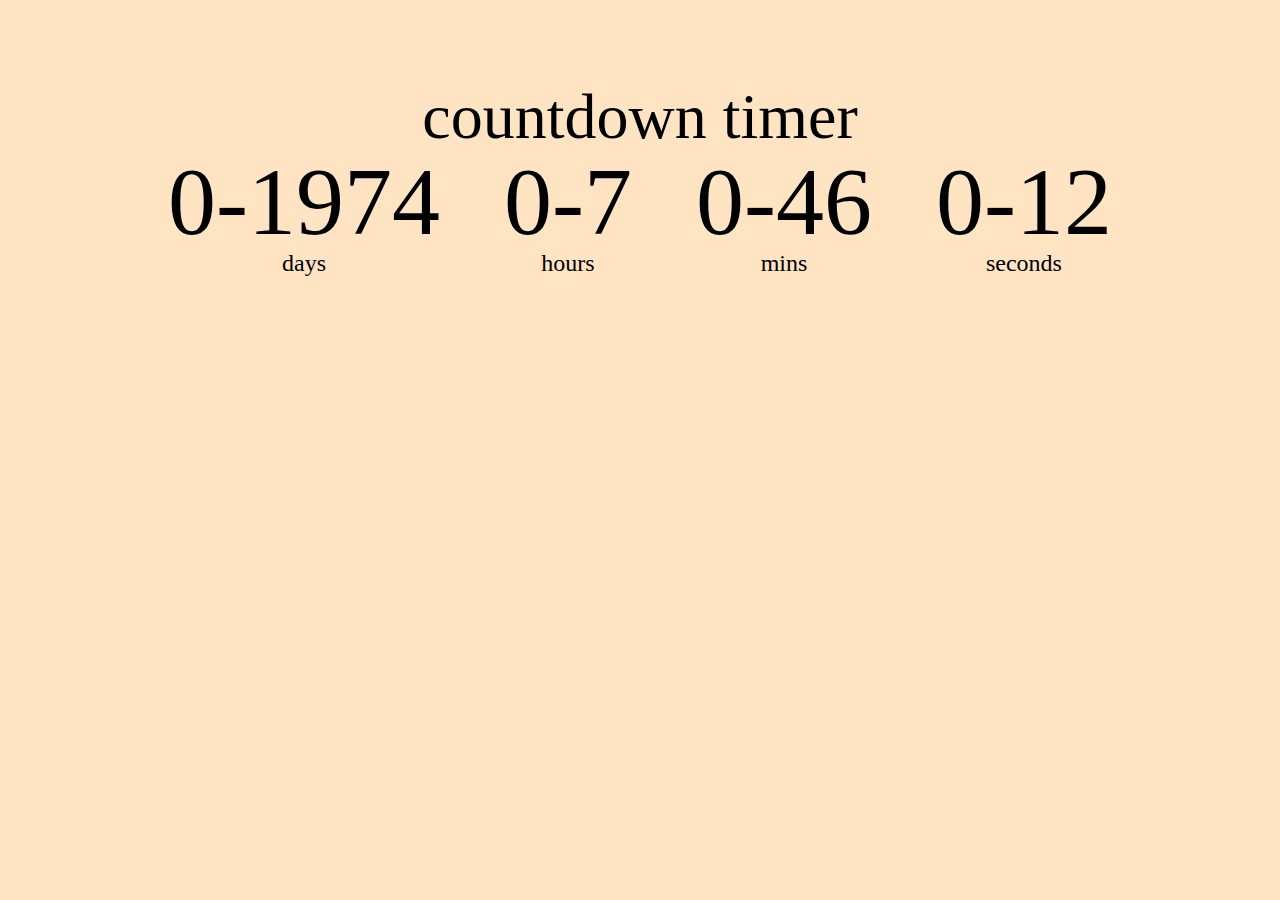
<file: countdown-timer/index.html>
<!DOCTYPE html>
<html lang="en">
  <head>
    <meta charset="UTF-8" />
    <meta http-equiv="X-UA-Compatible" content="IE=edge" />
    <meta name="viewport" content="width=device-width, initial-scale=1.0" />
    <title>CountDown Timer</title>
    <link rel="stylesheet" href="style.css" />
  </head>
  <body>
    <h1>countdown timer</h1>
    <div class="countdown-container">
      <div class="countdown-el days-c">
        <p class="big-text" id="days">0</p>
        <span>days</span>
      </div>
      <div class="countdown-el hours-c">
        <p class="big-text" id="hours">0</p>
        <span>hours</span>
      </div>
      <div class="countdown-el mins-c">
        <p class="big-text" id="mins">0</p>
        <span>mins</span>
      </div>
      <div class="countdown-el seconds-c">
        <p class="big-text" id="seconds">0</p>
        <span>seconds</span>
      </div>
    </div>
    <script src="app.js"></script>
  </body>
</html>
</file>
<file: countdown-timer/style.css>
* {
  box-sizing: border-box;
  margin: 0;
  padding: 0;
}

body {
  background-color: bisque;
  min-width: 100vh;
  display: flex;
  flex-direction: column;
  align-items: center;
  justify-content: center;
}
h1 {
  font-weight: normal;
  font-size: 4rem;
  margin-top: 5rem;
}
.countdown-container {
  display: flex;
  flex-wrap: wrap;
  justify-content: center;
}
.big-text {
  font-size: 6rem;
  line-height: 1;
  margin: 0 2rem;
}

.countdown-el {
  text-align: center;
}
.countdown-el span {
  font-size: 1.5rem;
}
</file>
